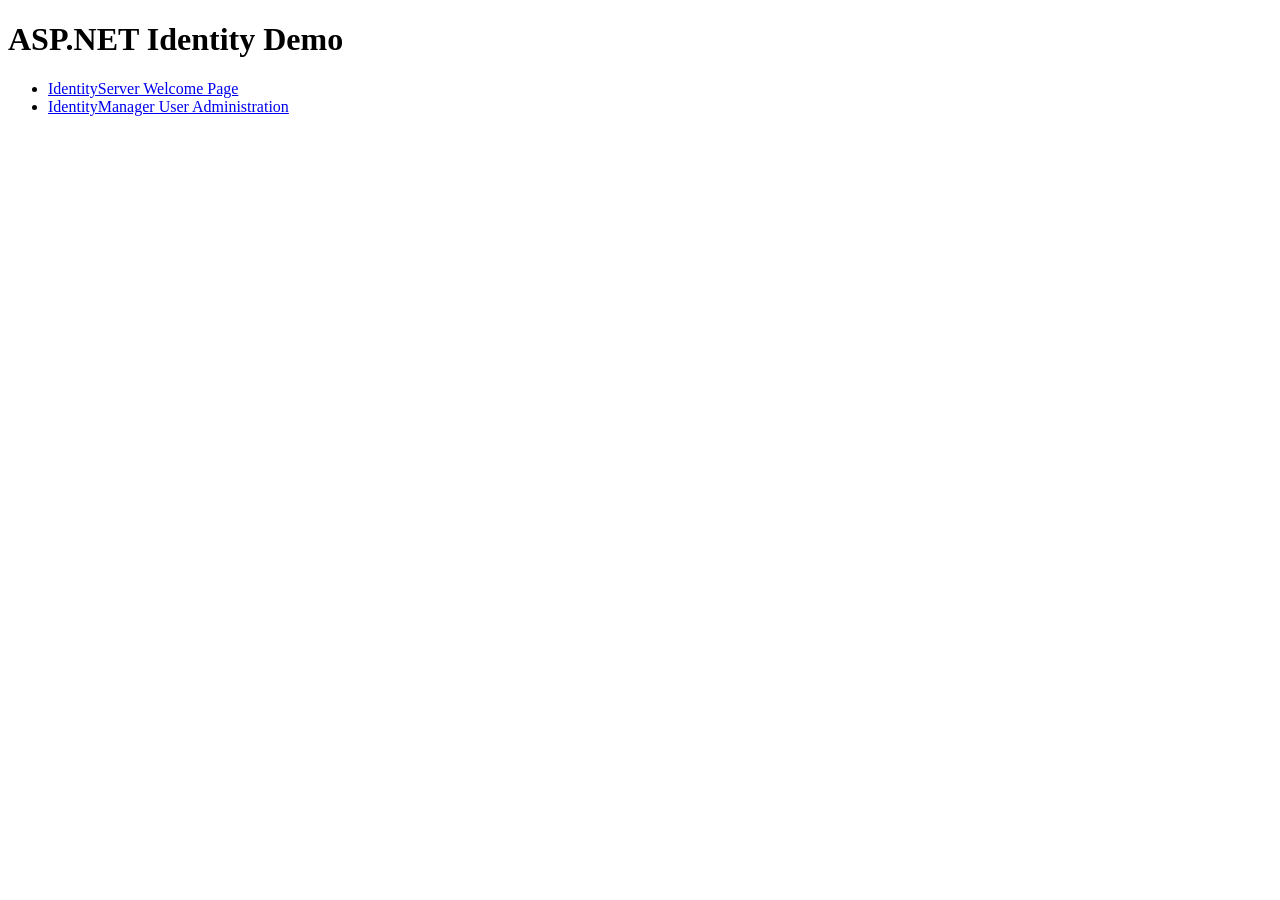
<file: IdentityServer/index.html>
﻿<!DOCTYPE html>
<html>
<head>
    <title></title>
    <meta charset="utf-8" />
</head>
<body>
    <h1>ASP.NET Identity Demo</h1>
    <ul>
        <li><a href="./core">IdentityServer Welcome Page</a></li>
        <li><a href="./admin">IdentityManager User Administration</a></li>
    </ul>
</body>
</html>
</file>
